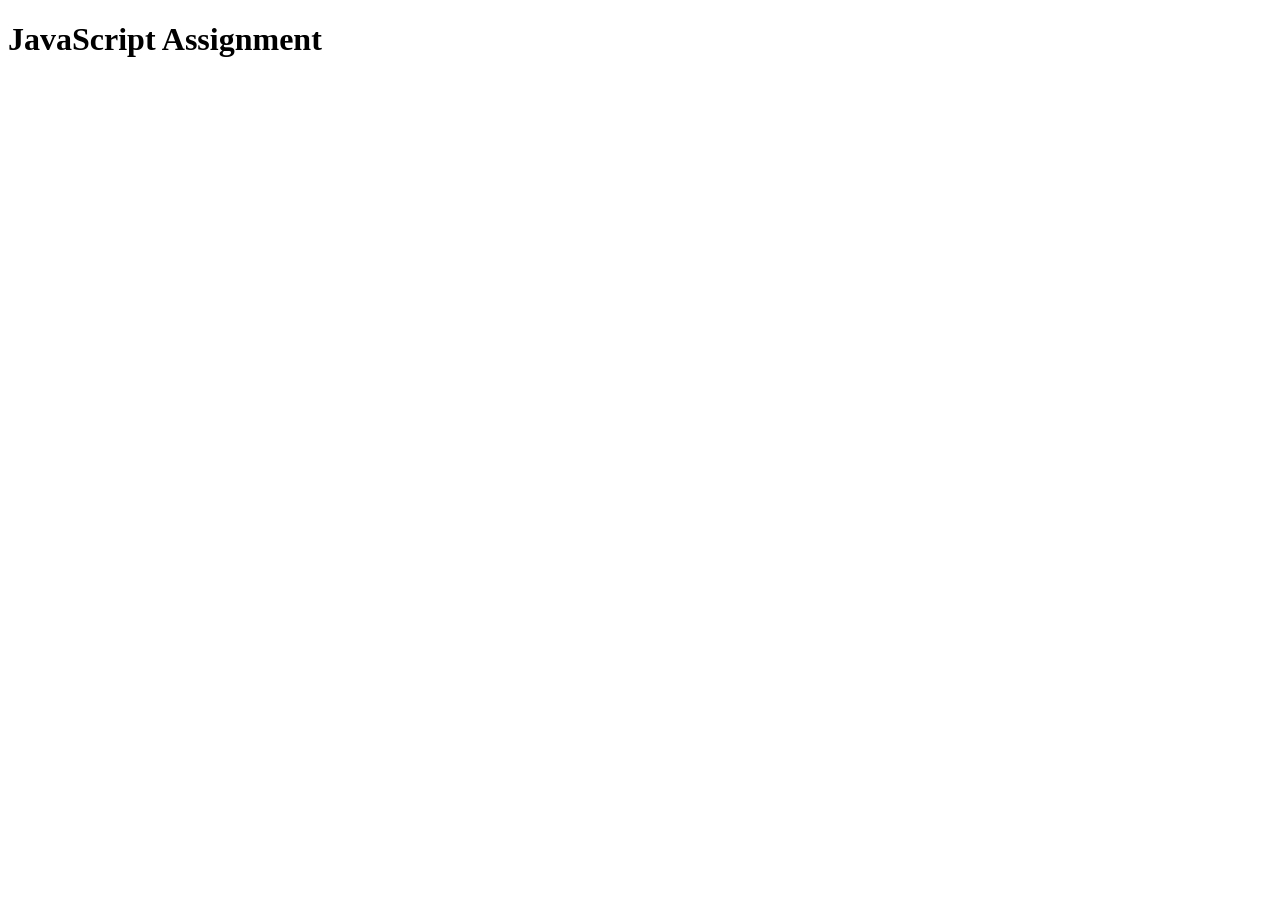
<file: Putting It All Together/index.html>
<!DOCTYPE html>
<html lang="en">
<head>
    <meta charset="UTF-8">
    <meta name="viewport" content="width=device-width, initial-scale=1.0">
    <title>Classes and Promises Assignment</title>
</head>
<body>
    <h1>JavaScript Assignment</h1>

    <script src="script.js"></script>
</body>
</html>
</file>
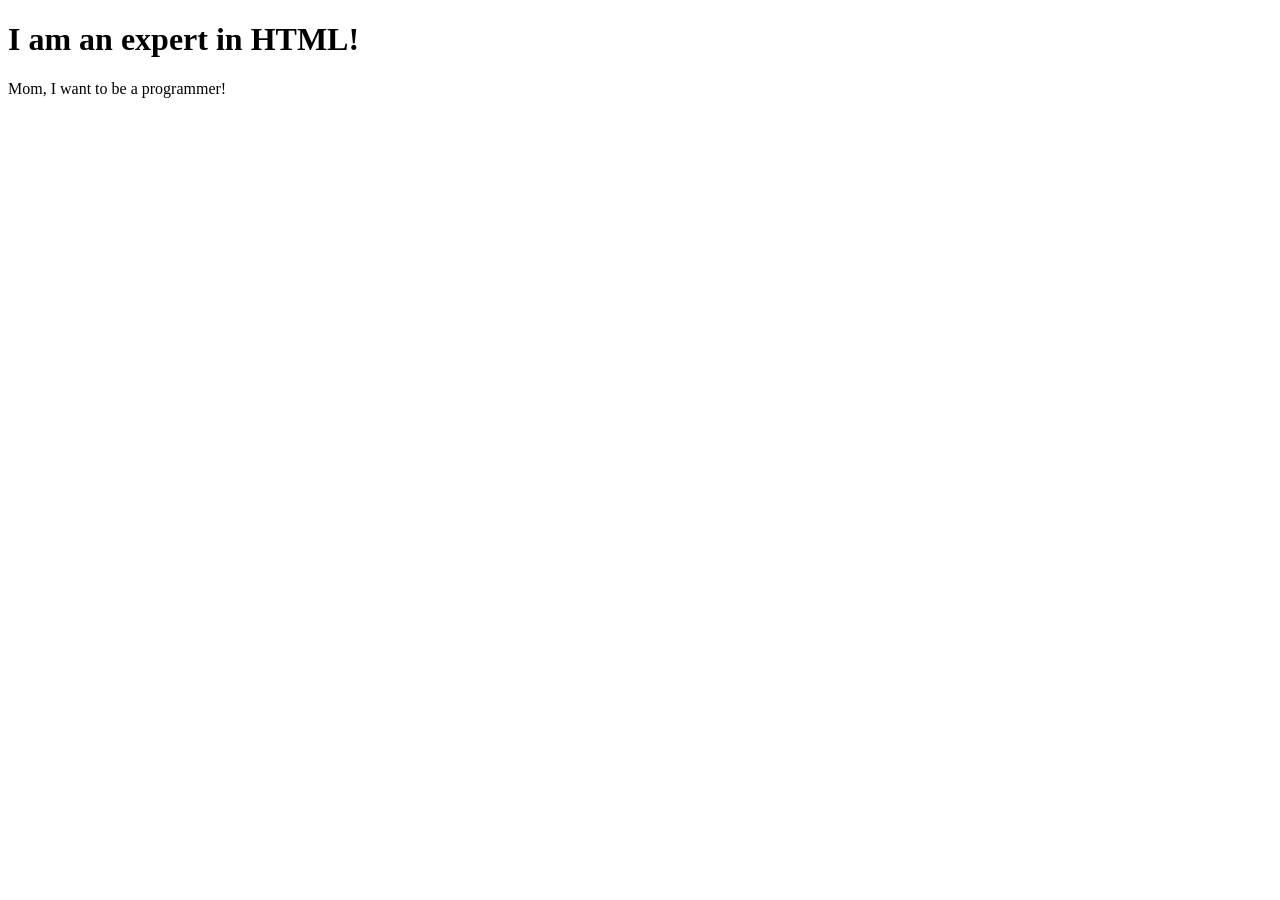
<file: Fix Indentation.html>
<!DOCTYPE html>
<html>
    <head>
      <title>Assignment 1</title>
    </head>
    <body>
      <h1>
       I am an expert in HTML!
      </h1>
      <p>
        Mom, I want to be a programmer!
      </p>
    </body>
</html>
</file>
